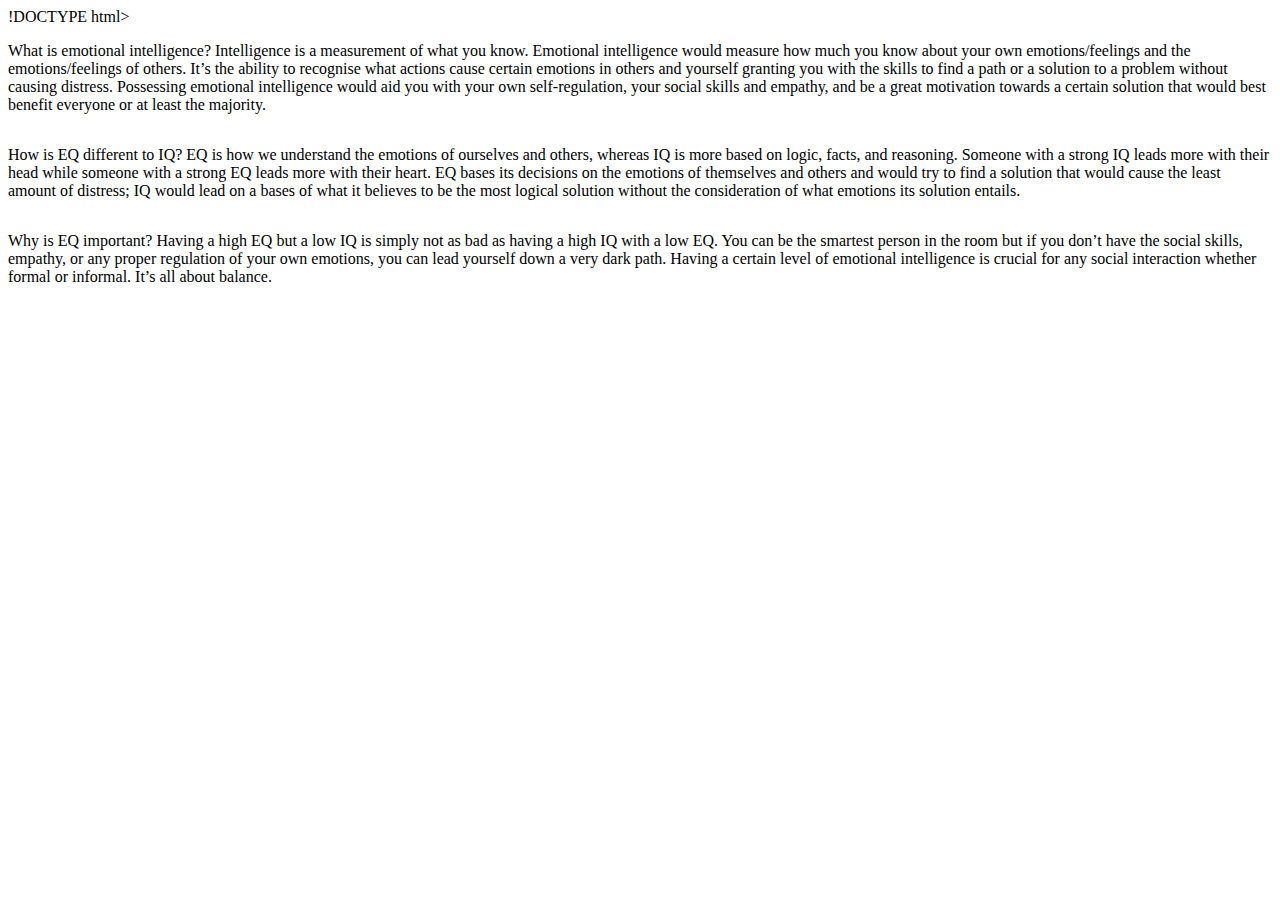
<file: blog/emotional-intelligence.html>
!DOCTYPE html>
<html lang="en">
  <head>
    <meta charset="UTF-8" />
    <meta name="viewport" content="width=device-width, initial-scale=1.0" />
    <link href="../styles/main.css" rel="stylesheet" type="text/css" />
    <title>HTML Template</title>
  </head>
  <body>
    <div class="flexible-container">
    <p>
      What is emotional intelligence? Intelligence is a measurement of what you
      know. Emotional intelligence would measure how much you know about your
      own emotions/feelings and the emotions/feelings of others. It’s the
      ability to recognise what actions cause certain emotions in others and
      yourself granting you with the skills to find a path or a solution to a
      problem without causing distress. Possessing emotional intelligence would
      aid you with your own self-regulation, your social skills and empathy, and
      be a great motivation towards a certain solution that would best benefit
      everyone or at least the majority.
    </p>
    <p>
      How is EQ different to IQ? EQ is how we understand the emotions of
      ourselves and others, whereas IQ is more based on logic, facts, and
      reasoning. Someone with a strong IQ leads more with their head while
      someone with a strong EQ leads more with their heart. EQ bases its
      decisions on the emotions of themselves and others and would try to find a
      solution that would cause the least amount of distress; IQ would lead on a
      bases of what it believes to be the most logical solution without the
      consideration of what emotions its solution entails.
    </p>
    <p>
      Why is EQ important? Having a high EQ but a low IQ is simply not as bad as
      having a high IQ with a low EQ. You can be the smartest person in the room
      but if you don’t have the social skills, empathy, or any proper regulation
      of your own emotions, you can lead yourself down a very dark path. Having
      a certain level of emotional intelligence is crucial for any social
      interaction whether formal or informal. It’s all about balance.
    </p>
  </body>
</div>
</html>
</file>
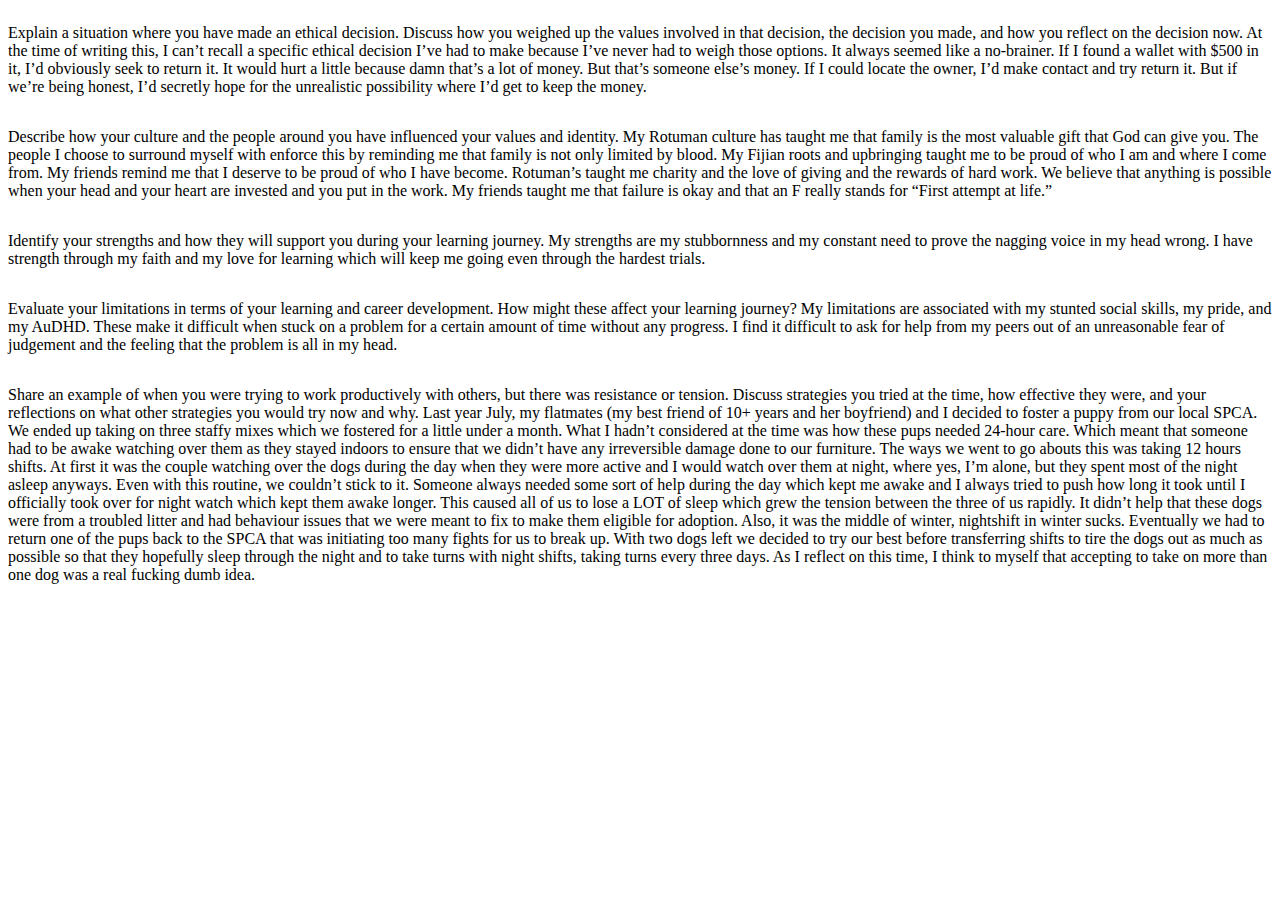
<file: blog/identity-values.html>
<!DOCTYPE html>
<html lang="en">
  <head>
    <meta charset="UTF-8" />
    <meta name="viewport" content="width=device-width, initial-scale=1.0" />
    <link href="../styles/main.css" rel="stylesheet" type="text/css" />
    <title>HTML Template</title>
  </head>
  <div class="flexible-container">
    <body>
      <p>
        Explain a situation where you have made an ethical decision. Discuss how
        you weighed up the values involved in that decision, the decision you
        made, and how you reflect on the decision now. At the time of writing
        this, I can’t recall a specific ethical decision I’ve had to make
        because I’ve never had to weigh those options. It always seemed like a
        no-brainer. If I found a wallet with $500 in it, I’d obviously seek to
        return it. It would hurt a little because damn that’s a lot of money.
        But that’s someone else’s money. If I could locate the owner, I’d make
        contact and try return it. But if we’re being honest, I’d secretly hope
        for the unrealistic possibility where I’d get to keep the money.
      </p>

      <p>
        Describe how your culture and the people around you have influenced your
        values and identity. My Rotuman culture has taught me that family is the
        most valuable gift that God can give you. The people I choose to
        surround myself with enforce this by reminding me that family is not
        only limited by blood. My Fijian roots and upbringing taught me to be
        proud of who I am and where I come from. My friends remind me that I
        deserve to be proud of who I have become. Rotuman’s taught me charity
        and the love of giving and the rewards of hard work. We believe that
        anything is possible when your head and your heart are invested and you
        put in the work. My friends taught me that failure is okay and that an F
        really stands for “First attempt at life.”
      </p>

      <p>
        Identify your strengths and how they will support you during your
        learning journey. My strengths are my stubbornness and my constant need
        to prove the nagging voice in my head wrong. I have strength through my
        faith and my love for learning which will keep me going even through the
        hardest trials.
      </p>

      <p>
        Evaluate your limitations in terms of your learning and career
        development. How might these affect your learning journey? My
        limitations are associated with my stunted social skills, my pride, and
        my AuDHD. These make it difficult when stuck on a problem for a certain
        amount of time without any progress. I find it difficult to ask for help
        from my peers out of an unreasonable fear of judgement and the feeling
        that the problem is all in my head.
      </p>

      <p>
        Share an example of when you were trying to work productively with
        others, but there was resistance or tension. Discuss strategies you
        tried at the time, how effective they were, and your reflections on what
        other strategies you would try now and why. Last year July, my flatmates
        (my best friend of 10+ years and her boyfriend) and I decided to foster
        a puppy from our local SPCA. We ended up taking on three staffy mixes
        which we fostered for a little under a month. What I hadn’t considered
        at the time was how these pups needed 24-hour care. Which meant that
        someone had to be awake watching over them as they stayed indoors to
        ensure that we didn’t have any irreversible damage done to our
        furniture. The ways we went to go abouts this was taking 12 hours
        shifts. At first it was the couple watching over the dogs during the day
        when they were more active and I would watch over them at night, where
        yes, I’m alone, but they spent most of the night asleep anyways. Even
        with this routine, we couldn’t stick to it. Someone always needed some
        sort of help during the day which kept me awake and I always tried to
        push how long it took until I officially took over for night watch which
        kept them awake longer. This caused all of us to lose a LOT of sleep
        which grew the tension between the three of us rapidly. It didn’t help
        that these dogs were from a troubled litter and had behaviour issues
        that we were meant to fix to make them eligible for adoption. Also, it
        was the middle of winter, nightshift in winter sucks. Eventually we had
        to return one of the pups back to the SPCA that was initiating too many
        fights for us to break up. With two dogs left we decided to try our best
        before transferring shifts to tire the dogs out as much as possible so
        that they hopefully sleep through the night and to take turns with night
        shifts, taking turns every three days. As I reflect on this time, I
        think to myself that accepting to take on more than one dog was a real
        fucking dumb idea.
      </p>
    </body>
  </div>
</html>
</file>
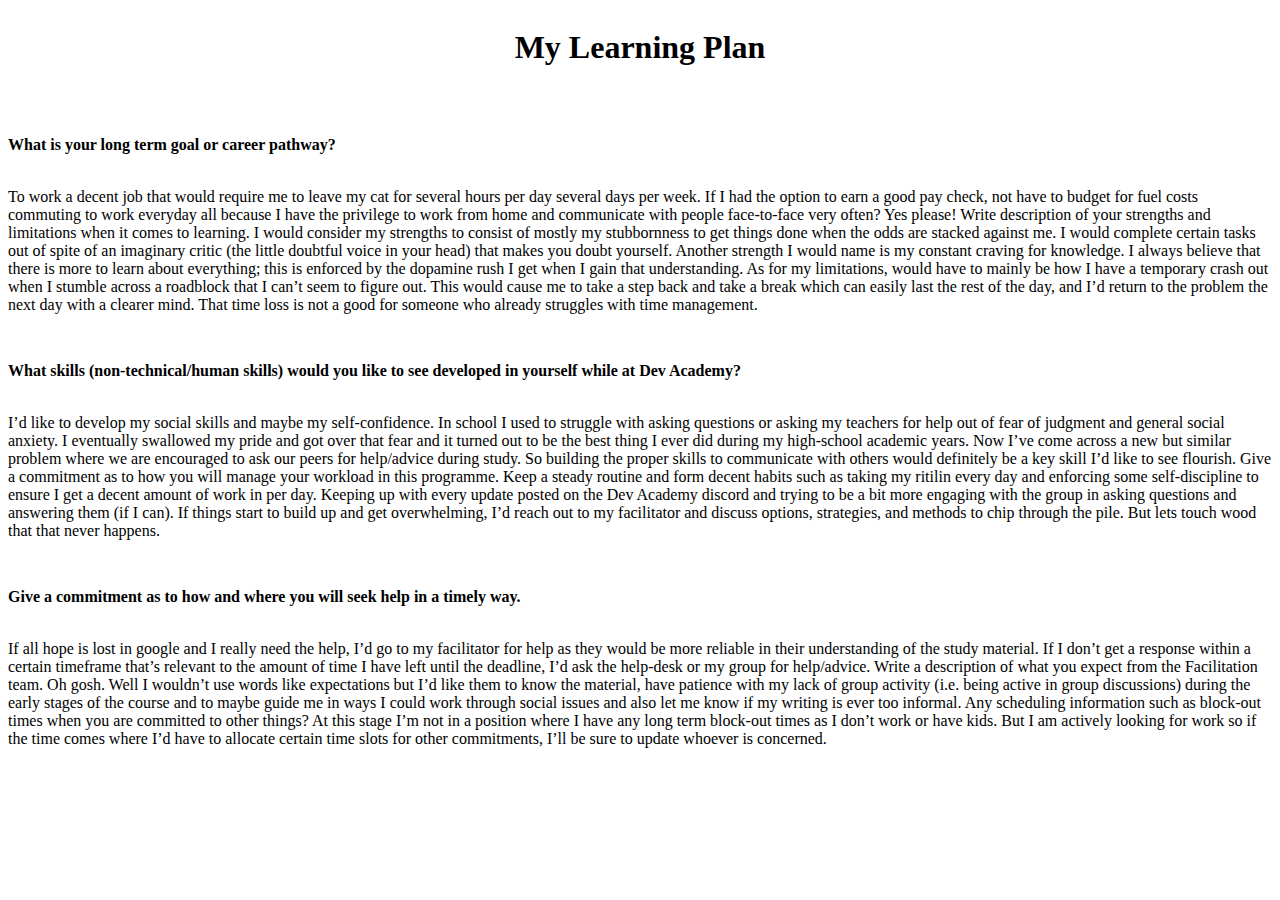
<file: blog/learning-plan.html>
<!DOCTYPE html>
<html lang="en">
  <head>
    <meta charset="UTF-8" />
    <meta name="viewport" content="width=device-width, initial-scale=1.0" />
    <link href="../styles/main.css" rel="stylesheet" type="text/css" />
    <title>HTML Template</title>
  </head>
  <div class="flexible-container">
    <body>
      <h1>My Learning Plan</h1>
      <p></p>
      <p class="question">What is your long term goal or career pathway?</p>
      <br />
      To work a decent job that would require me to leave my cat for several
      hours per day several days per week. If I had the option to earn a good
      pay check, not have to budget for fuel costs commuting to work everyday
      all because I have the privilege to work from home and communicate with
      people face-to-face very often? Yes please! Write description of your
      strengths and limitations when it comes to learning. I would consider my
      strengths to consist of mostly my stubbornness to get things done when the
      odds are stacked against me. I would complete certain tasks out of spite
      of an imaginary critic (the little doubtful voice in your head) that makes
      you doubt yourself. Another strength I would name is my constant craving
      for knowledge. I always believe that there is more to learn about
      everything; this is enforced by the dopamine rush I get when I gain that
      understanding. As for my limitations, would have to mainly be how I have a
      temporary crash out when I stumble across a roadblock that I can’t seem to
      figure out. This would cause me to take a step back and take a break which
      can easily last the rest of the day, and I’d return to the problem the
      next day with a clearer mind. That time loss is not a good for someone who
      already struggles with time management.

      <p></p>
      <p class="question">
        What skills (non-technical/human skills) would you like to see developed
        in yourself while at Dev Academy?
      </p>
      <br />
      I’d like to develop my social skills and maybe my self-confidence. In
      school I used to struggle with asking questions or asking my teachers for
      help out of fear of judgment and general social anxiety. I eventually
      swallowed my pride and got over that fear and it turned out to be the best
      thing I ever did during my high-school academic years. Now I’ve come
      across a new but similar problem where we are encouraged to ask our peers
      for help/advice during study. So building the proper skills to communicate
      with others would definitely be a key skill I’d like to see flourish. Give
      a commitment as to how you will manage your workload in this programme.
      Keep a steady routine and form decent habits such as taking my ritilin
      every day and enforcing some self-discipline to ensure I get a decent
      amount of work in per day. Keeping up with every update posted on the Dev
      Academy discord and trying to be a bit more engaging with the group in
      asking questions and answering them (if I can). If things start to build
      up and get overwhelming, I’d reach out to my facilitator and discuss
      options, strategies, and methods to chip through the pile. But lets touch
      wood that that never happens.

      <p></p>
      <p class="question">
        Give a commitment as to how and where you will seek help in a timely
        way.
      </p>
      <br />
      If all hope is lost in google and I really need the help, I’d go to my
      facilitator for help as they would be more reliable in their understanding
      of the study material. If I don’t get a response within a certain
      timeframe that’s relevant to the amount of time I have left until the
      deadline, I’d ask the help-desk or my group for help/advice. Write a
      description of what you expect from the Facilitation team. Oh gosh. Well I
      wouldn’t use words like expectations but I’d like them to know the
      material, have patience with my lack of group activity (i.e. being active
      in group discussions) during the early stages of the course and to maybe
      guide me in ways I could work through social issues and also let me know
      if my writing is ever too informal. Any scheduling information such as
      block-out times when you are committed to other things? At this stage I’m
      not in a position where I have any long term block-out times as I don’t
      work or have kids. But I am actively looking for work so if the time comes
      where I’d have to allocate certain time slots for other commitments, I’ll
      be sure to update whoever is concerned.
    </body>
  </div>
</html>
</file>
<file: styles/main.css>
.my-border {
  border-style: solid;
  border-color: black;
  border-width: 2px;
  margin: 20px 100px 20px 20px;
  background-color: lightblue;
}

.thin-red-border {
  border-color: red;
  border-width: 2px;
  border-style: solid;
}

.new-thin-red-border {
  border-color: red;
  border-width: 2px;
  border-style: solid;
  margin: 20px 100px 20px 20px;
  padding: 20px 100px 20px 20px;
}

.image-container {
  text-align: center;
}

.green-text {
  color: green;
}
.light-green-background {
  background-color: lightgreen;
}

h1 {
  text-align: center;
}

.question {
  font-weight: bold;
}

.flexible-container {
  display: flex;
  flex-direction: column;
  justify-content: centre;
  align-items: space-evenly;
}
</file>
